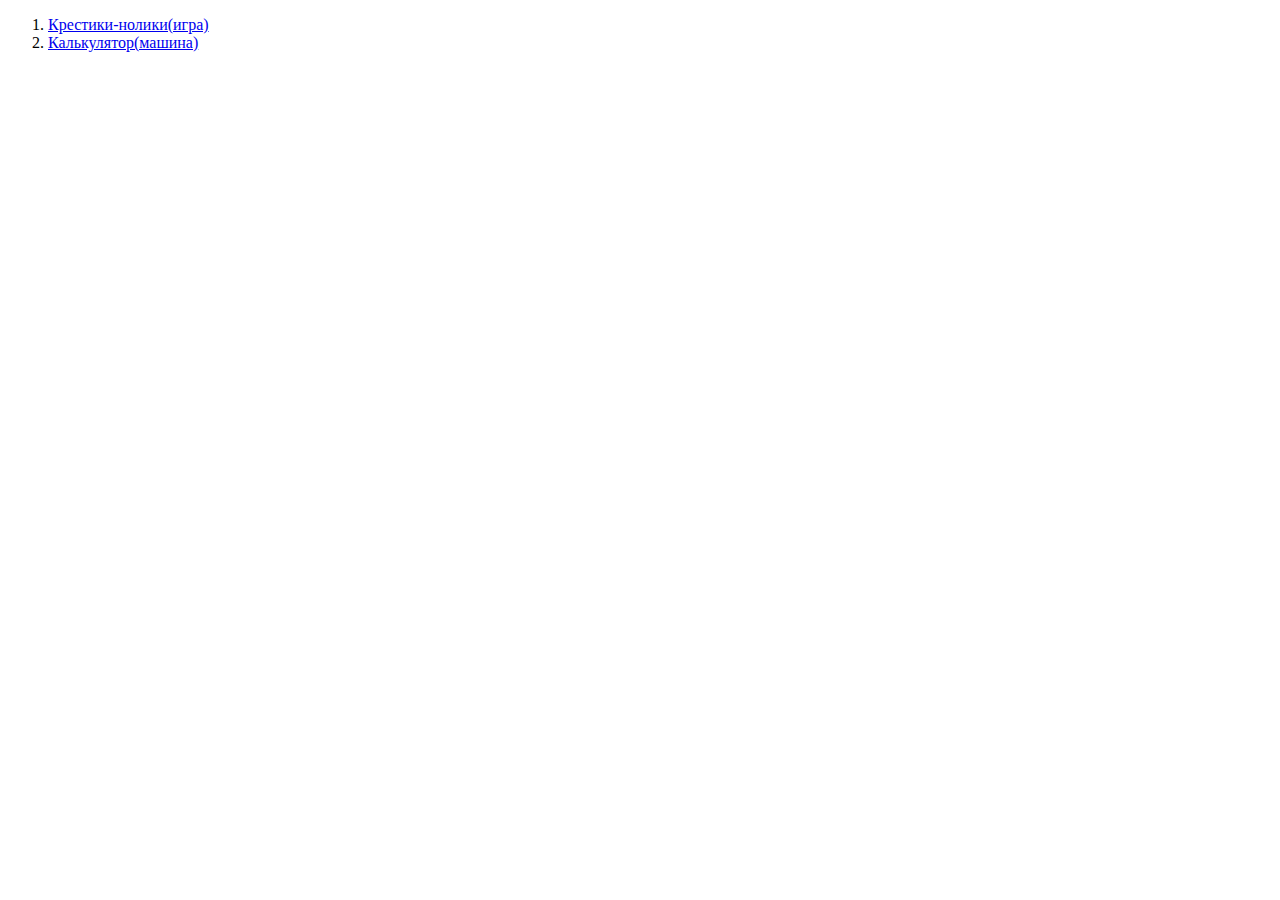
<file: index.html>
<!DOCTYPE html>
<html lang="ru">
<head>
    <meta charset="UTF-8">
    <meta name="viewport" content="width=device-width, initial-scale=1.0">
    <title>Лабораторная работа № 4(изменённая) | ОВТ</title>
</head>
<body>
    <ol>
        <li>
            <a href="tic-tac-toe/index.html">Крестики-нолики(игра)</a>
        </li>
        <li>
            <a href="calc/index.html">Калькулятор(машина)</a>
        </li>
    </ol>
</body>
</html>
</file>
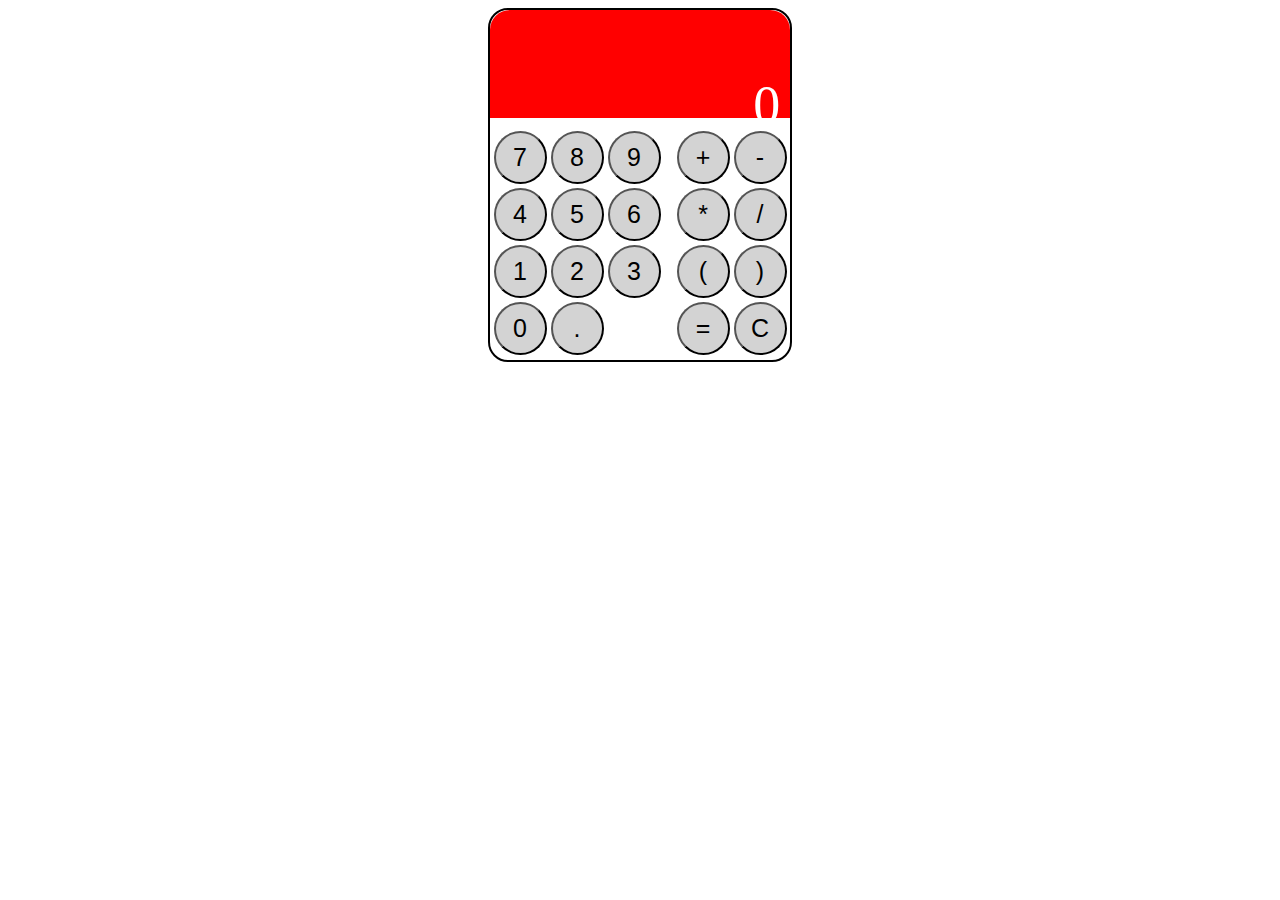
<file: calc/index.html>
<!DOCTYPE html>
<html lang="en">
<head>
    <meta charset="UTF-8">
    <meta name="viewport" content="width=device-width, initial-scale=1.0">
    <meta http-equiv="X-UA-Compatible" content="ie=edge">
    <link href="https://fonts.googleapis.com/css2?family=Orbitron&display=swap" rel="stylesheet">
    <link href="https://fonts.googleapis.com/css2?family=Prompt&display=swap" rel="stylesheet">
    <link rel="stylesheet" href="static/styles.css">
    
    <title>Калькулятор(машина)</title>
</head>
<body>
    <main>
        <div class="calc-container">
            <div class="screen" maxlength="2">
                <p>0</p>
            </div>
            <div class="buttons">
                <div class="digits">
                    <table>
                        <tr>
                            <th><button class="key digit">7</button></th>
                            <th><button class="key digit">8</button></th>
                            <th><button class="key digit">9</button></th>
                        </tr>
                        <tr>
                            <td><button class="key digit">4</button></td>
                            <td><button class="key digit">5</button></td>
                            <td><button class="key digit">6</button></td>
                        </tr>
                        <tr>
                            <td><button class="key digit">1</button></td>
                            <td><button class="key digit">2</button></td>
                            <td><button class="key digit">3</button></td>
                        </tr>
                        <tr>
                            <td><button class="key digit">0</button></td>
                            <td> <button class="key digit">.</button></td>
                            <td><button class="key" style="visibility: hidden;"></button></td>
                        </tr>
                    </table>
                    
                    
                    
                    
                    
                    
                    
                    
                    
                    
                    
                    
                </div>
                <div class="other">
                    <table>
                        <tr>
                            <th><button class="key operation">+</button></th>
                            <th> <button class="key operation">-</button></th>
                            
                        </tr>
                        <tr>
                            <td><button class="key operation">*</button></td>
                            <td><button class="key operation">/</button></td>
                            
                        </tr>
                        <tr>
                            <td> <button class="key bracket">(</button></td>
                            <td><button class="key bracket">)</button></td>
                           
                        </tr>
                        <tr>
                            <td><button class="key result">=</button></td>
                            <td> <button class="key clear">C</button></td>
                            
                        </tr>
                    </table>
                    
                   
                    
                    
                   
                    
                    
                    
                </div>
            </div>
        </div>
    </main>
    <script src="static/code.js"></script>
</body>
</html>
</file>
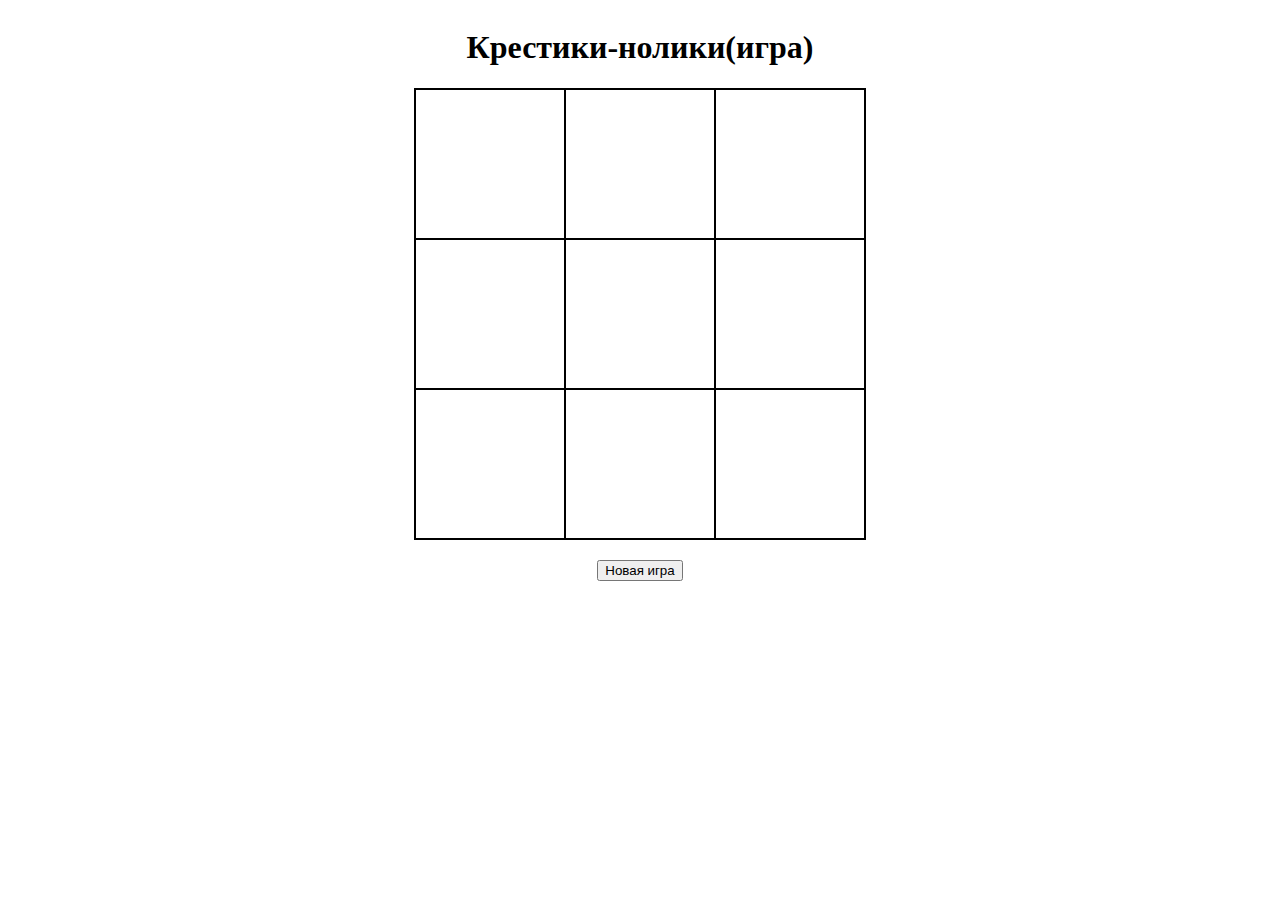
<file: tic-tac-toe/index.html>
<!DOCTYPE html>
<html lang="en">
<head>
    <meta charset="UTF-8">
    <meta name="viewport" content="width=device-width, initial-scale=1.0">
    <link rel="stylesheet" href="style.css">
    <title>Document</title>
</head>
<body>
    <div class="game">
        <h1>Крестики-нолики(игра)</h1>
        <div class="message hidden"></div>
        <div class="field"></div>
        <button class="new_game">Новая игра</button>
    </div>

    <script src="script.js"></script>
</body>
</html>
</file>
<file: calc/static/styles.css>
.calc-container{
    margin: 0 auto;
    height: 350px;
    width: 300px;
    border: 2px solid black;
    border-radius: 20px;
    
} 

.buttons{
    display: flex;
    justify-content: center;
}
.screen{
    width: 93.4%;
    height: 25%;
    margin-bottom: 10px;
    background-color: red;
    color: #fff;
    font-size: 6vh;
    border-radius: 20px 20px 0px 0px;
    padding: 10px;
    
}
p {
    text-align: right;
    width: 100%;
    height: 100%;
    white-space: nowrap;
    overflow: hidden; /* Скрытие лишнего контента */
    text-overflow: clip; /* Текст обрезается, если он выходит за границы */
}
.digits{
    margin-right: 10px;
}
.key{
    height: 53px;
    width: 53px;
    background-color: lightgray;
    border-radius: 50%;
    font-size: 25px;
}
</file>
<file: tic-tac-toe/style.css>
.game{
    margin: 0 auto;
    max-width: 70%;
    display: flex;
    flex-direction: column;
    align-items: center;
}

.field{
    max-width: 450px;
    height: 450px;
    margin: 0 auto;
    border: 1px solid black;
    display: flex;
    flex-wrap: wrap;
}

.new_game{
    margin-top: 20px;
}
.field-items{
    width: 150px;
    height: 150px;
    border: 1px solid black;
    box-sizing: border-box;
    font-size: 150px;
    display: flex;
    align-items: center;
    justify-content: center;
}

.error {
    color: white;
    background-color: red;
}

.hidden {
    display: none;
}

.success {
    color: white;
    background-color: rgb(153, 215, 153);
}

.message {
    box-sizing: border-box;
    width: 450px;
    margin: 10px 0;
    padding: 10px 5px;
}
</file>
